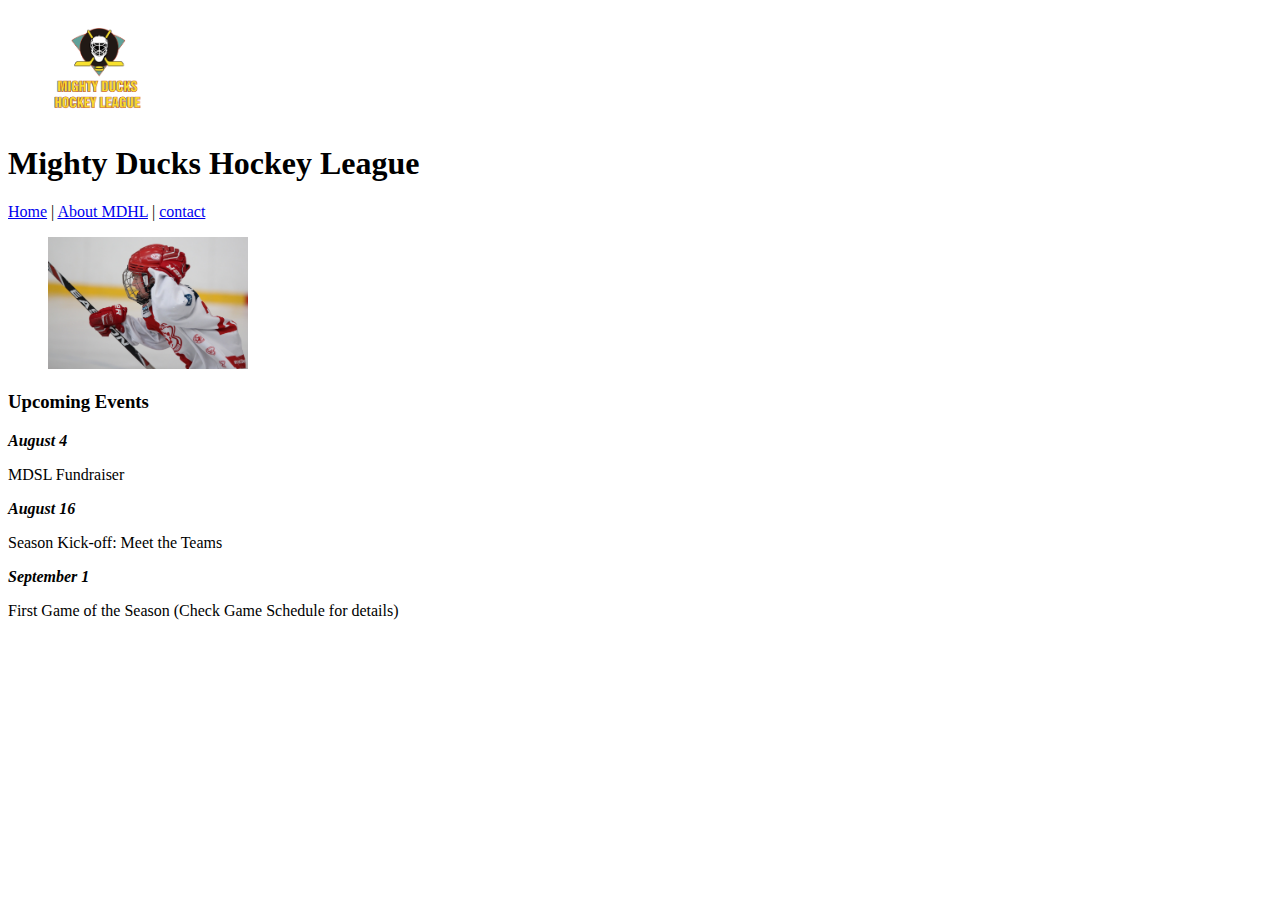
<file: index.html>
<!DOCTYPE html>
<html lang="en">
<head>
    <meta charset="UTF-8">
    <meta http-equiv="X-UA-Compatible" content="IE=edge">
    <meta name="viewport" content="width=device-width, initial-scale=1.0">
    <title>Mighty Ducks Hockey League</title>
</head>
<body>
<header>
    <figure>
        <img src="./logo.png" alt="logo mighty ducks" width="100">
    </figure>
    <h1>Mighty Ducks Hockey League</h1>
</header>
<nav>
    <a href="./">Home</a> |
    <a href="./about.html">About MDHL</a> |
    <a href="./contact.html">contact</a>
</nav>
<main>
<section>
    <figure>    
        <img src="./hockey1.jpg" alt="hockey player" width="200">
    </figure>
    <h3>Upcoming Events</h3>
    <article>
        <p><strong><i>August 4</i></strong></p>
        <p>MDSL Fundraiser</p>
    </article>
    <article>
        <p><strong><i>August 16</i></strong></p>
        <p>Season Kick-off: Meet the Teams</p>
    </article>
    <article>
        <p><strong><i>September 1</i></strong></p>
        <p>First Game of the Season (Check Game Schedule for details)</p>
    </article>
</section>
</main>   
</body>
<footer>
</footer>
</html>
</file>
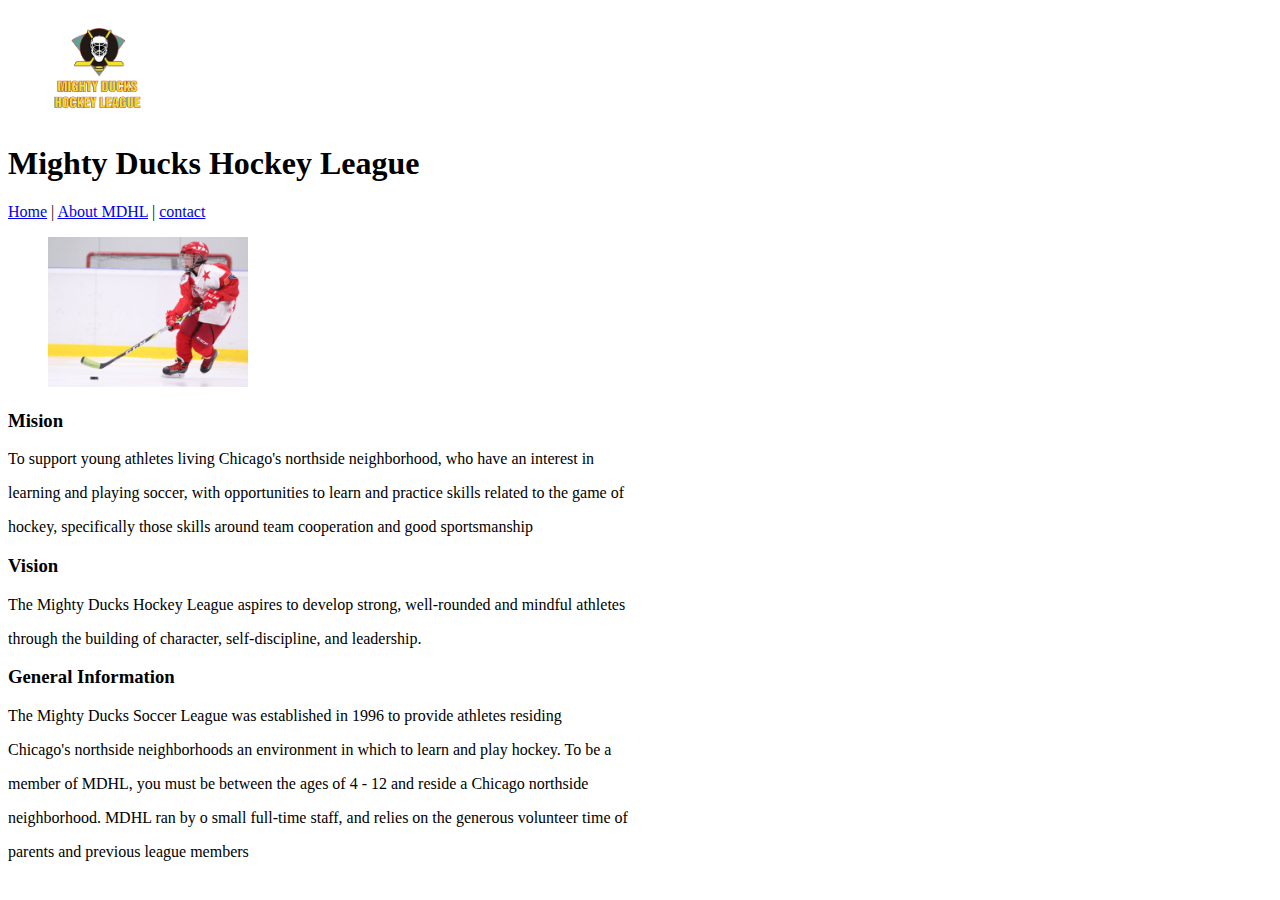
<file: about.html>
<!DOCTYPE html>
<html lang="en">
<head>
    <meta charset="UTF-8">
    <meta http-equiv="X-UA-Compatible" content="IE=edge">
    <meta name="viewport" content="width=device-width, initial-scale=1.0">
    <title>About MDHL</title>
</head>
<body>
<header>
    <figure>
        <img src="./logo.png" alt="logo mighty ducks" width="100">
    </figure>
    <h1>Mighty Ducks Hockey League</h1>
</header>
<nav>
    <a href="./">Home</a> |
    <a href="./about.html">About MDHL</a> |
    <a href="./contact.html">contact</a>
</nav>
<main>
<section>
    <figure>
        <img src="./hockey2.jpg" alt="hockey player" width="200">
    </figure>
        <div>
            <h3><strong>Mision</strong></h3>
            <p>To support young athletes living Chicago's northside neighborhood, who have an interest in</p>
            <p>learning and playing soccer, with opportunities to learn and practice skills related to the game of</p>
            <p>hockey, specifically those skills around team cooperation and good sportsmanship</p>
        </div>
        <div>
            <h3><strong>Vision</strong></h3>
            <p>The Mighty Ducks Hockey League aspires to develop strong, well-rounded and mindful athletes</p>
            <p>through the building of character, self-discipline, and leadership.</p>
        </div>
        <div>
            <h3><strong>General Information</strong></h3>
            <p>The Mighty Ducks Soccer League was established in 1996 to provide athletes residing</p>
            <p>Chicago's northside neighborhoods an environment in which to learn and play hockey. To be a</p>
            <p>member of MDHL, you must be between the ages of 4 - 12 and reside a Chicago northside</p>
            <p>neighborhood. MDHL ran by o small full-time staff, and relies on the generous volunteer time of</p>
            <p>parents and previous league members</p>
        </div>
</section>
</main>   
</body>
<footer>
</footer>
</html>
</file>
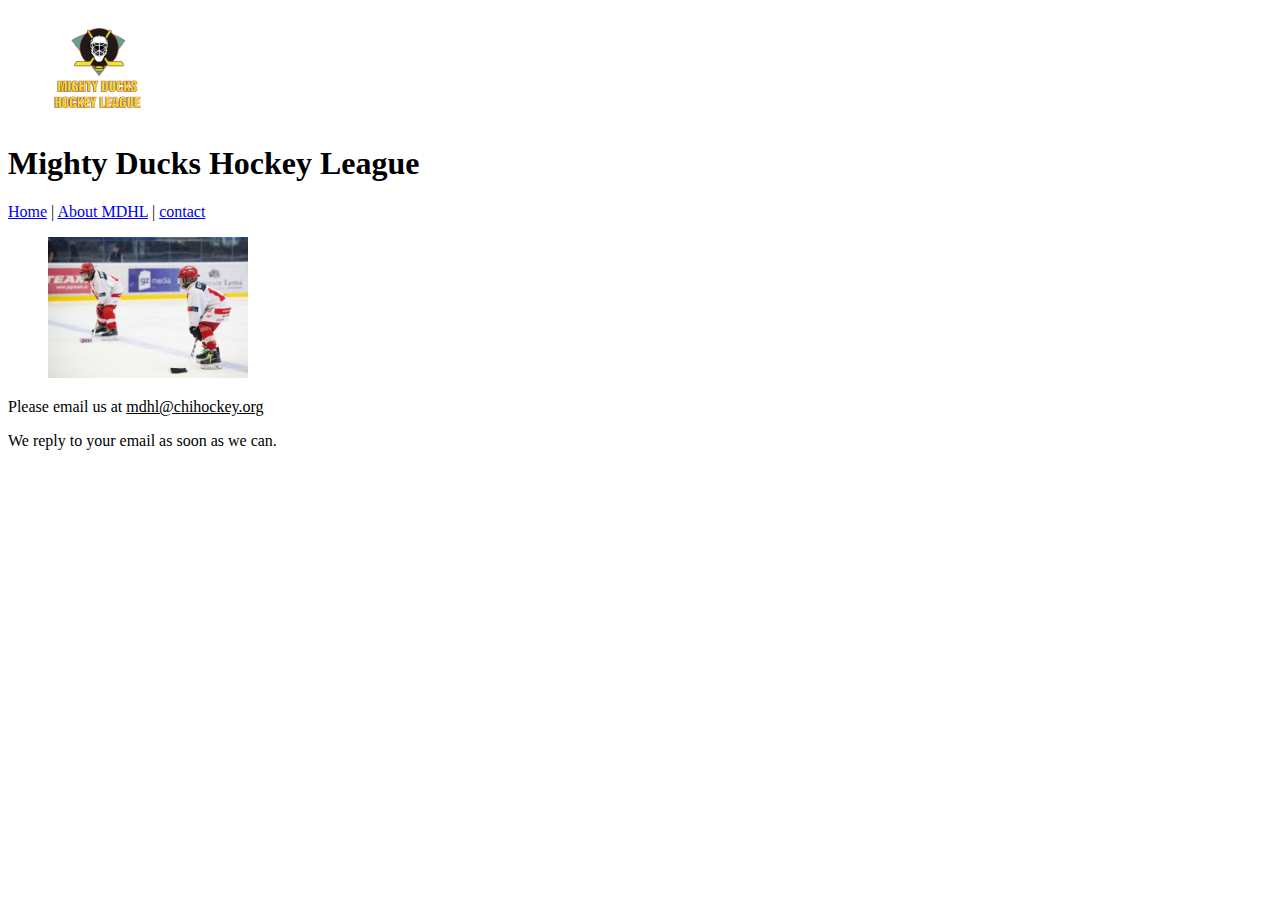
<file: contact.html>
<!DOCTYPE html>
<html lang="en">
<head>
    <meta charset="UTF-8">
    <meta http-equiv="X-UA-Compatible" content="IE=edge">
    <meta name="viewport" content="width=device-width, initial-scale=1.0">
    <title>Contact</title>
</head>
<body>
    <header>
        <figure>
            <img src="./logo.png" alt="logo mighty ducks" width="100">
        </figure>
        <h1>Mighty Ducks Hockey League</h1>
    </header>
<nav>
    <a href="./">Home</a> |
    <a href="./about.html">About MDHL</a> |
    <a href="./contact.html">contact</a>
</nav>
<main>
<section>
    <figure>
        <img src="./hockey3.jpg" alt="hockey player" width="200">
    </figure>
        <div>
            <p>Please email us at <u>mdhl@chihockey.org</u></p>
            <p>We reply to your email as soon as we can.</p>
        </div>
</section>
</main>   
</body>
<footer>
</footer>
</html>
</file>
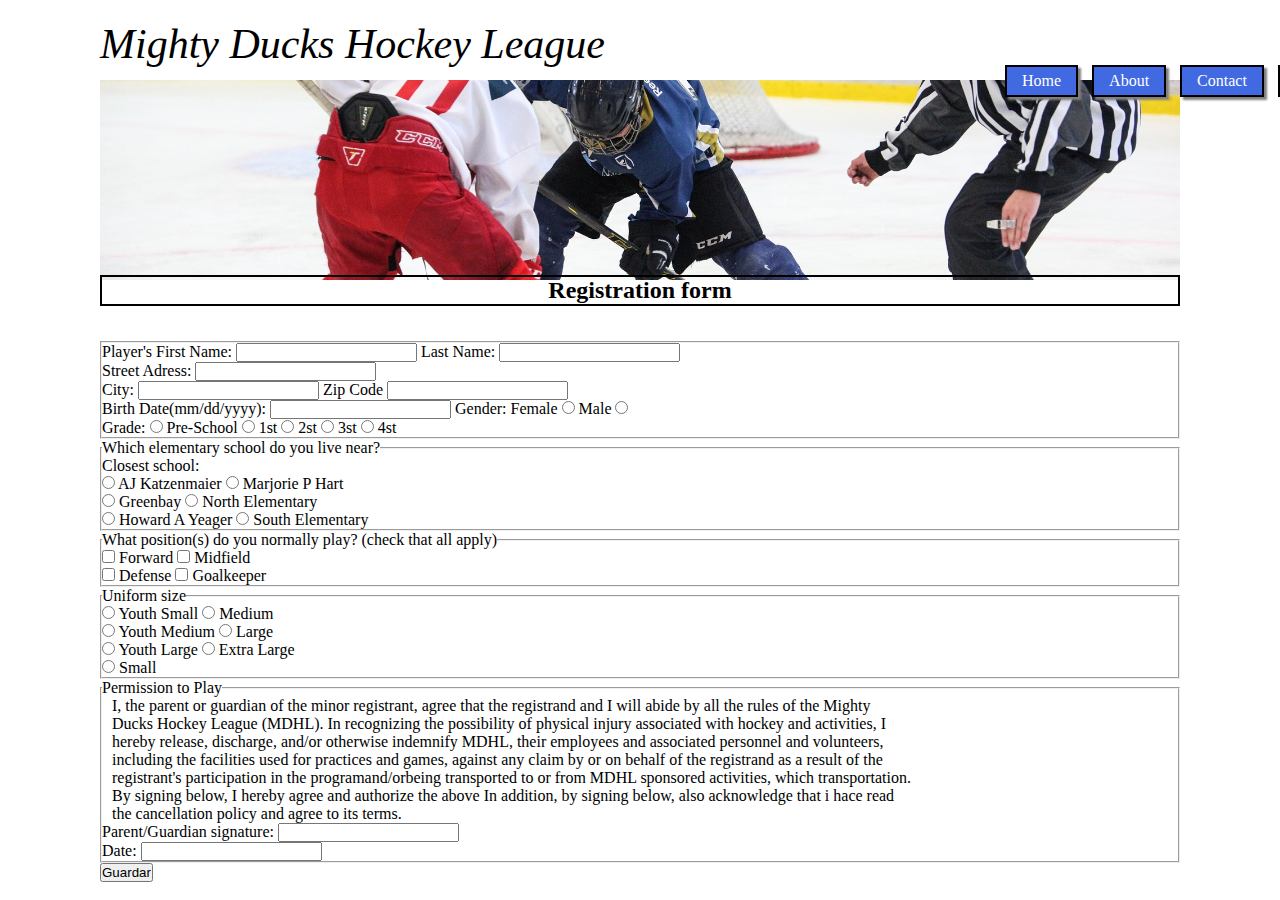
<file: form.html>
<!DOCTYPE html>
<html lang="en">
<head>
    <meta charset="UTF-8">
    <meta http-equiv="X-UA-Compatible" content="IE=edge">
    <meta name="viewport" content="width=device-width, initial-scale=1.0">
    <title>Registration form</title>
    <link rel="stylesheet" href="./assets/css/styles.css">
    <link rel="shortcut icon" href="./assets/img/logo.png" type="image/png">
</head>
<body>
    <header>
        <div class="banner"><h1>Mighty Ducks Hockey League</h1></div>
    </header>
    <nav>
        <a href="./index.html">Home</a>
        <a href="./about.html">About</a>
        <a href="./contact.html">Contact</a>
        <a href="./fschedule.html">Fall Schedule</a>
        <a href="./rulespolicies.html">Rules</a>
        <a href="./form.html">Registration</a>
    </nav>
    <main>
                <div class="container">
                    <h2 class="h2">Registration form</h2>
                    <form class="container" action="./showdata.html" method="GET">
                        <fieldset>
                            <div>
                                <label>
                                    <span>Player's First Name:</span>
                                    <input type="text" name="fname">
                                    <span>Last Name:</span>
                                    <input type="text" name="lname">
                                </label>
                            </div>
                            <div>
                                <label>
                                    <span>Street Adress:</span>
                                    <input type="text" name="street">
                                </label>
                            </div>
                            <div>
                                <label>
                                    <span>City:</span>
                                    <input type="text" name="city">
                                </label>
                                <label>
                                    <span>Zip Code</span>
                                    <input type="text" name="zipcode">
                                </label>
                            </div>
                            <div>
                                <label>
                                    <span>Birth Date(mm/dd/yyyy):</span>
                                    <input type="text" name="bday">
                                    </label>
                                <label>
                                    <span>Gender:</span>
                                    Female
                                    <input type="radio" name="gender" value="female">
                                    </label>
                                <label>
                                    Male
                                    <input type="radio" name="gender" value="male">
                                </label>
                            </div>
                            <div>
                                <label>
                                    <span>Grade:</span>
                                    <input type="radio" name="grade" value="preschool">
                                    Pre-School
                                    </label>
                                <label>
                                    <input type="radio" name="grade" value="1st">
                                    1st
                                </label>
                                <label>
                                    <input type="radio" name="grade" value="2st">
                                    2st
                                </label>
                                <label>
                                    <input type="radio" name="grade" value="3st">
                                    3st
                                </label>
                                <label>
                                    <input type="radio" name="grade" value="4st">
                                    4st
                                </label>
                            </div>                                     
                        </fieldset>
                        <fieldset>
                            <legend>Which elementary school do you live near?</legend>
                            <span>Closest school:</span>
                            <div>
                                <label>
                                    <input type="radio" name="stadium" value="ajkatzenmaier">
                                    AJ Katzenmaier
                                </label>
                                <label>
                                    <input type="radio" name="stadium" value="marjoriephart">
                                    Marjorie P Hart
                                </label>
                            </div>
                            <div>
                                <label>
                                    <input type="radio" name="stadium" value="greenbay">
                                    Greenbay
                                </label>
                                <label>
                                    <input type="radio" name="stadium" value="northelementary">
                                    North Elementary
                                </label>
                            </div>
                            <div>
                                <label>
                                    <input type="radio" name="stadium" value="howardayeager">
                                    Howard A Yeager
                                </label>
                                <label>
                                    <input type="radio" name="stadium" value="southelementary">
                                    South Elementary
                                </label>
                            </div>
                            <div>
                        </fieldset>
                        <fieldset>
                            <legend>What position(s) do you normally play? (check that all apply)</legend>
                                <div>
                                    <label>
                                        <input type="checkbox" name="position" value="forward">
                                        Forward
                                    </label>
                                    <label>
                                        <input type="checkbox" name="position" value="midfield">
                                        Midfield
                                    </label>
                                </div>
                                <div>
                                   <label>
                                        <input type="checkbox" name="position" value="defense">
                                        Defense
                                    </label>
                                    <label>
                                        <input type="checkbox" name="position" value="goldkeeper">
                                        Goalkeeper
                                    </label>
                                </div>
                        </fieldset>
                        <fieldset>
                                <legend>Uniform size</legend>
                                <div>
                                    <label>
                                        <input type="radio" name="uniform" value="youthsmall">
                                        Youth Small
                                        </label>
                                    <label>
                                        <input type="radio" name="uniform" value="medium">
                                        Medium
                                        </label>
                                </div>
                                <div>
                                        <label>
                                            <input type="radio" name="uniform" value="youthmedium">
                                            Youth Medium
                                        </label>
                                        <label>
                                            <input type="radio" name="uniform" value="large">
                                            Large
                                        </label>
                                </div>
                                <div>
                                        <label>
                                            <input type="radio" name="uniform" value="youthlarge">
                                            Youth Large
                                        </label>
                                        <label>
                                            <input type="radio" name="uniform" value="extralarge">
                                            Extra Large
                                        </label>
                                </div>
                                <div>
                                        <label>
                                            <input type="radio" name="uniform" value="small">
                                            Small
                                        </label>
                                </div>
                        </fieldset>
                        <fieldset>
                            <legend>Permission to Play</legend>
                            <div>
                                <label>
                                    <p>I, the parent or guardian of the minor registrant, agree that the registrand and I will abide by all the rules of the Mighty Ducks Hockey League (MDHL). In recognizing the possibility of physical injury associated with hockey and activities, I hereby release, discharge, and/or otherwise indemnify MDHL, their employees and associated personnel and volunteers, including the facilities used for practices and games, against any claim by or on behalf of the registrand as a result of the registrant's participation in the programand/orbeing transported to or from MDHL sponsored activities, which transportation. By signing below, I hereby agree and authorize the above In addition, by signing below, also acknowledge that i hace read the cancellation policy and agree to its terms. </p>               
                                </label>
                            </div>
                                <div>
                                    <label>
                                        <span>Parent/Guardian signature:</span>
                                        <input type="text" name="signature">
                                    </label>
                                </div>
                                <div>
                                    <label>
                                        <span>Date:</span>
                                        <input type="text" name="datesignature">
                                    </label>
                                </div>
                        </fieldset>                                                
                            <label>
                                <input type="submit" value="Guardar">
                            </label>
                    </form>
                </div>       
    </main>
    <footer>
    </footer>   
</body>
</html>
</file>
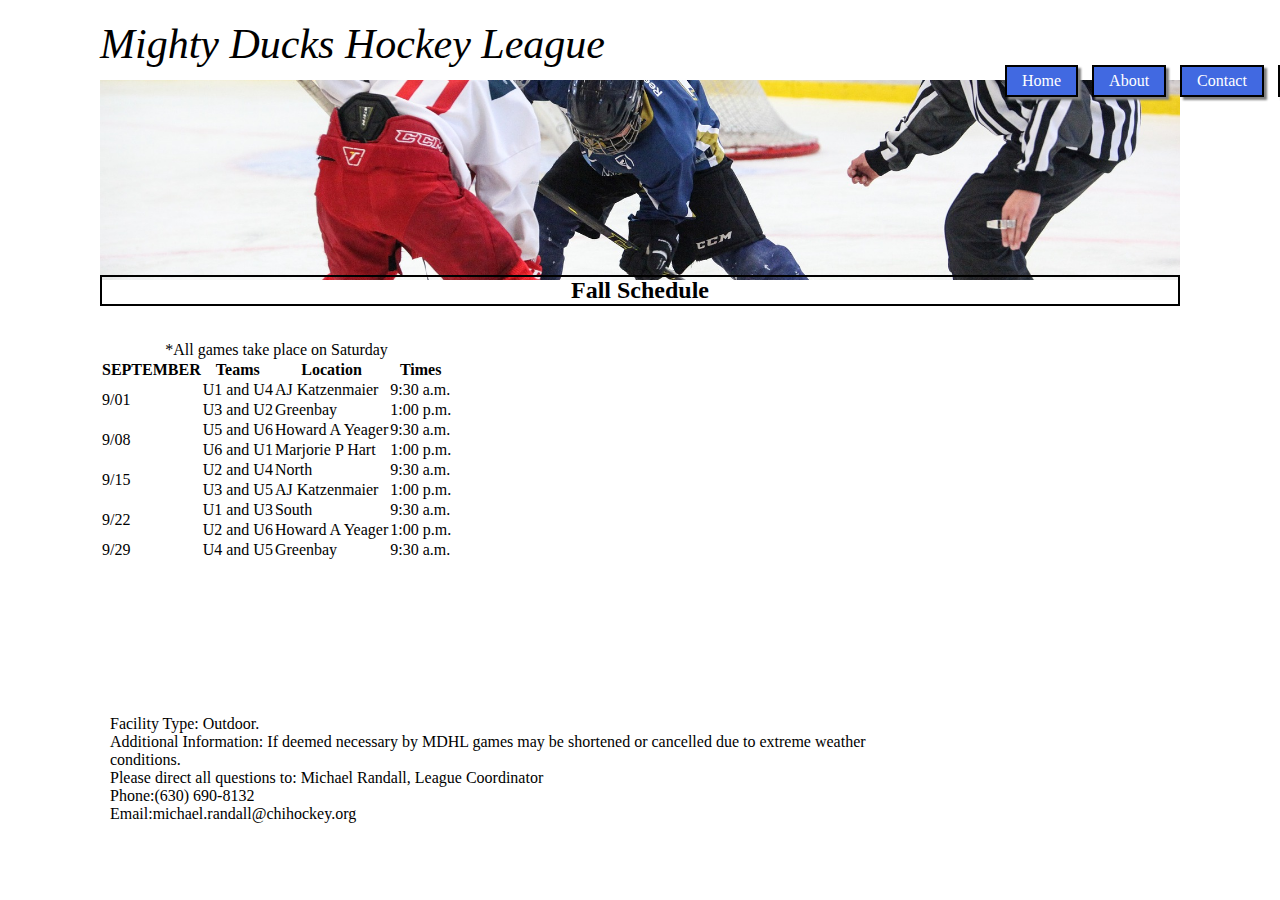
<file: fschedule.html>
<!DOCTYPE html>
<html lang="en">

<head>
    <meta charset="UTF-8">
    <meta http-equiv="X-UA-Compatible" content="IE=edge">
    <meta name="viewport" content="width=device-width, initial-scale=1.0">
    <title>Fall Schedule</title>
    <link rel="stylesheet" href="/assets/css/styles.css">
    <link rel="shortcut icon" href="./assets/img/logo.png" type="image/png">
</head>
<body>
    <header>
        <div class="banner"><h1>Mighty Ducks Hockey League</h1></div>
    </header>
    <nav>
        <a href="./index.html">Home</a>
        <a href="./about.html">About</a>
        <a href="./contact.html">Contact</a>
        <a href="./fschedule.html">Fall Schedule</a>
        <a href="./rulespolicies.html">Rules</a>
        <a href="./form.html">Registration</a> 
    </nav>
    <main>
        <div class="container">
            <h2 class="h2">Fall Schedule</h2>
            <table>
                <caption>*All games take place on Saturday</caption>
                <thead>
                    <tr>
                        <th>SEPTEMBER</th>
                        <th>Teams</th>
                        <th>Location</th>
                        <th>Times</th>
                    </tr>
                </thead>
                <tbody>
                    <tr>
                        <td rowspan="2">9/01</td>
                        <td>U1 and U4</td>
                        <td>AJ Katzenmaier</td>
                        <td>9:30 a.m.</td>
                    </tr>
                    <tr>
                        <td>U3 and U2</td>
                        <td>Greenbay</td>
                        <td>1:00 p.m.</td>
                    </tr>
                    <tr>
                        <td rowspan="2">9/08</td>
                        <td>U5 and U6</td>
                        <td>Howard A Yeager</td>
                        <td>9:30 a.m.</td>
                    </tr>
                    <tr>
                        <td>U6 and U1</td>
                        <td>Marjorie P Hart</td>
                        <td>1:00 p.m.</td>
                    </tr>
                    <tr>
                        <td rowspan="2">9/15</td>
                        <td>U2 and U4</td>
                        <td>North</td>
                        <td>9:30 a.m.</td>
                    </tr>
                    <tr>
                        <td>U3 and U5</td>
                        <td>AJ Katzenmaier</td>
                        <td>1:00 p.m.</td>
                    </tr>
                    <tr>
                        <td rowspan="2">9/22</td>
                        <td>U1 and U3</td>
                        <td>South</td>
                        <td>9:30 a.m.</td>
                    </tr>
                    <tr>
                        <td>U2 and U6</td>
                        <td>Howard A Yeager</td>
                        <td>1:00 p.m.</td>
                    </tr>
                    <tr>
                        <td>9/29</td>
                        <td>U4 and U5</td>
                        <td>Greenbay</td>
                        <td>9:30 a.m.</td>
                    </tr>
                </tbody>
                </table>
                <div class="container">
                    <div class="iframe">    
                        <iframe src="https://www.google.com/maps/embed?pb=!1m18!1m12!1m3!1d2949.7196175987524!2d-87.84787658454474!3d42.327178679189174!2m3!1f0!2f0!3f0!3m2!1i1024!2i768!4f13.1!3m3!1m2!1s0x880fecd0628e1bb5%3A0x9a4d5f9aafd42e02!2sMarjorie%20P%20Hart%20School!5e0!3m2!1ses-419!2sar!4v1675813114324!5m2!1ses-419!2sar" width="150" height="150" style="border:0;" allowfullscreen="" loading="lazy" referrerpolicy="no-referrer-when-downgrade"></iframe>
                        <iframe src="https://www.google.com/maps/embed?pb=!1m18!1m12!1m3!1d2950.270062631387!2d-87.85606978454513!3d42.3154382791899!2m3!1f0!2f0!3f0!3m2!1i1024!2i768!4f13.1!3m3!1m2!1s0x880feccac26b07c5%3A0x8b51fa5d6efe771a!2sHoward%20A.%20Yeager%20School%20(PREK-K)!5e0!3m2!1ses-419!2sar!4v1675812988270!5m2!1ses-419!2sar" width="150" height="150" style="border:0;" allowfullscreen="" loading="lazy" referrerpolicy="no-referrer-when-downgrade"></iframe>
                        <iframe src="https://www.google.com/maps/embed?pb=!1m18!1m12!1m3!1d11800.03949961564!2d-87.87763647342497!3d42.32098813257863!2m3!1f0!2f0!3f0!3m2!1i1024!2i768!4f13.1!3m3!1m2!1s0x880f933bce5af881%3A0x740a7a7d548adce1!2sGreen%20Bay%20School%20(Pre-K)!5e0!3m2!1ses-419!2sar!4v1675813081401!5m2!1ses-419!2sar" width="150" height="150" style="border:0;" allowfullscreen="" loading="lazy" referrerpolicy="no-referrer-when-downgrade"></iframe>
                        <iframe src="https://www.google.com/maps/embed?pb=!1m18!1m12!1m3!1d2949.7196175987524!2d-87.84787658454474!3d42.327178679189174!2m3!1f0!2f0!3f0!3m2!1i1024!2i768!4f13.1!3m3!1m2!1s0x880fecd0628e1bb5%3A0x9a4d5f9aafd42e02!2sMarjorie%20P%20Hart%20School!5e0!3m2!1ses-419!2sar!4v1675813114324!5m2!1ses-419!2sar" width="150" height="150" style="border:0;" allowfullscreen="" loading="lazy" referrerpolicy="no-referrer-when-downgrade"></iframe>
                </div>
                <div class="tableinfo">
                    <p><span>Facility Type: </span>Outdoor.</p>
                    <p><span>Additional Information: </span>If deemed necessary by MDHL games may be shortened or cancelled due to extreme weather conditions.</p>
                    <p><span>Please direct all questions to: </span>Michael Randall, League Coordinator</p>
                    <p><span>Phone:</span>(630) 690-8132</p>
                    <p><span>Email:</span>michael.randall@chihockey.org</p>
                </div>
                </div>
        </div>    
    </main>
    <footer>
    </footer>   
    </body>
</html>
</file>
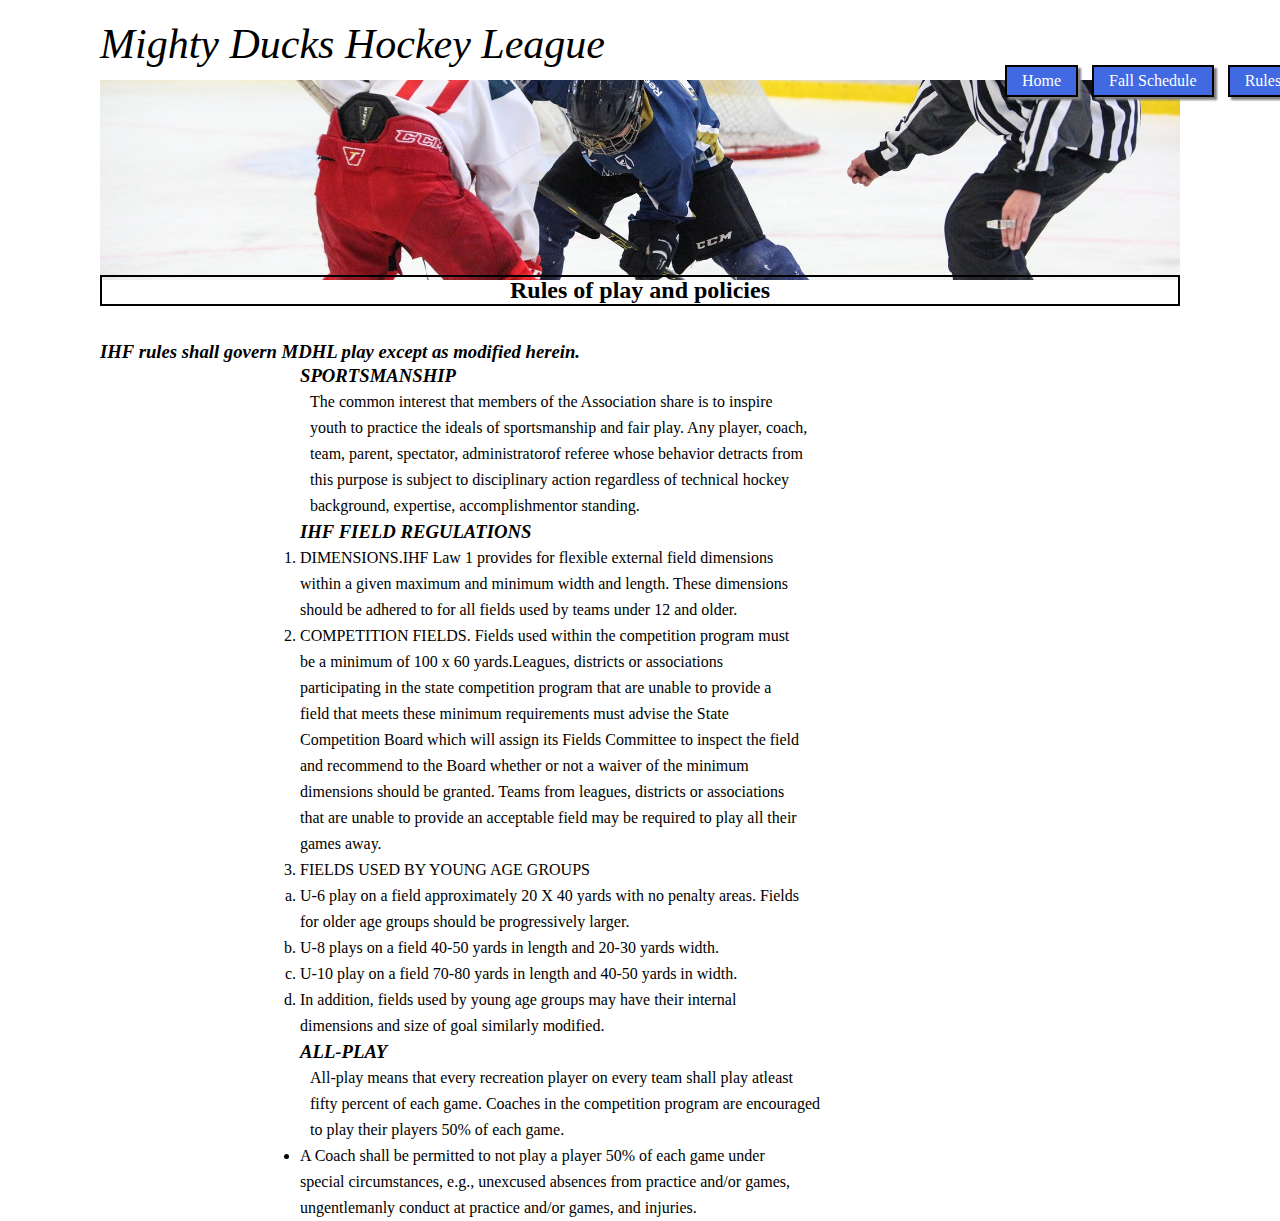
<file: rulespolicies.html>
<!DOCTYPE html>
<html lang="en">
<head>
    <meta charset="UTF-8">
    <meta http-equiv="X-UA-Compatible" content="IE=edge">
    <meta name="viewport" content="width=device-width, initial-scale=1.0">
    <title>Rules of play and policies</title>
    <link rel="stylesheet" href="./assets/css/styles.css">
    <link rel="shortcut icon" href="./img/logo.png" type="image/png">
</head>
<body>
    <header>
        <div class="banner"><h1>Mighty Ducks Hockey League</h1></div>
    </header>
    <nav>
        <a href="./index.html">Home</a>
        <a href="./fschedule.html">Fall Schedule</a>
        <a href="./rulespolicies.html">Rules</a>
        <a href="./about.html">About</a>
        <a href="./contact.html">Contact</a>
    </nav>
    <main>
        <section class="title">
            <h2 class="h2">Rules of play and policies</h2>
            <h3>IHF rules shall govern MDHL play except as modified herein.</h3>
        </section>
        <section>
            <article class="article">
                <div class="containerrules" id="rules">
                    <div>
                        <h3><span>SPORTSMANSHIP</span></h3>
                    </div>
                    <div>    
                        <p>The common interest that members of the Association share is to inspire</p>
                        <p>youth to practice the ideals of sportsmanship and fair play. Any player, coach,</p>
                        <p>team, parent, spectator, administratorof referee whose behavior detracts from</p>
                        <p>this purpose is subject to disciplinary action regardless of technical hockey</p>
                        <p>background, expertise, accomplishmentor standing.</p>
                    </div>  
                    <div>
                        <h3><span>IHF FIELD REGULATIONS</span></h3>
                    </div>
                    <div>                      
                        <ol>
                            <li><span>DIMENSIONS.</span>IHF Law 1 provides for flexible external field dimensions within a given maximum and minimum width and length. These dimensions should be adhered to for all fields used by teams under 12 and older.</li>
                            <li><span>COMPETITION FIELDS. </span>Fields used within the competition program must be a minimum of 100 x 60 yards.Leagues, districts or associations participating in the state competition program that are unable to provide a field that meets these minimum requirements must advise the State Competition Board which will assign its Fields Committee to inspect the field and recommend to the Board whether or not a waiver of the minimum dimensions should be granted. Teams from leagues, districts or associations that are unable to provide an acceptable field may be required to play all their games away.</li>
                            <li><span>FIELDS USED BY YOUNG AGE GROUPS</span>
                                <ol type="a">
                                    <li>U-6 play on a field approximately 20 X 40 yards with no penalty areas. Fields for older age groups should be progressively larger.</li>
                                    <li>U-8 plays on a field 40-50 yards in length and 20-30 yards width.</li>
                                    <li>U-10 play on a field 70-80 yards in length and 40-50 yards in width.</li>
                                    <li>In addition, fields used by young age groups may have their internal dimensions and size of goal similarly modified.</li>
                                  </ol>
                            </li>
                        </ol>
                    </div>
                    <div> 
                        <div>
                            <h3><span>ALL-PLAY</span></h3>
                            <p>All-play means that every recreation player on every team shall play atleast</p>
                            <p>fifty percent of each game. Coaches in the competition program are encouraged</p>
                            <p>to play their players 50% of each game.</p>
                        </div>
                        <div>
                        <ul>
                            <li>A Coach shall be permitted to not play a player 50% of each game under special circumstances, e.g., unexcused absences from practice and/or games, ungentlemanly conduct at practice and/or games, and injuries.</li>
                        </ul>
                        </div>
                </div>
            </article>
        </section>  
    </main>
</body>
</html>
</file>
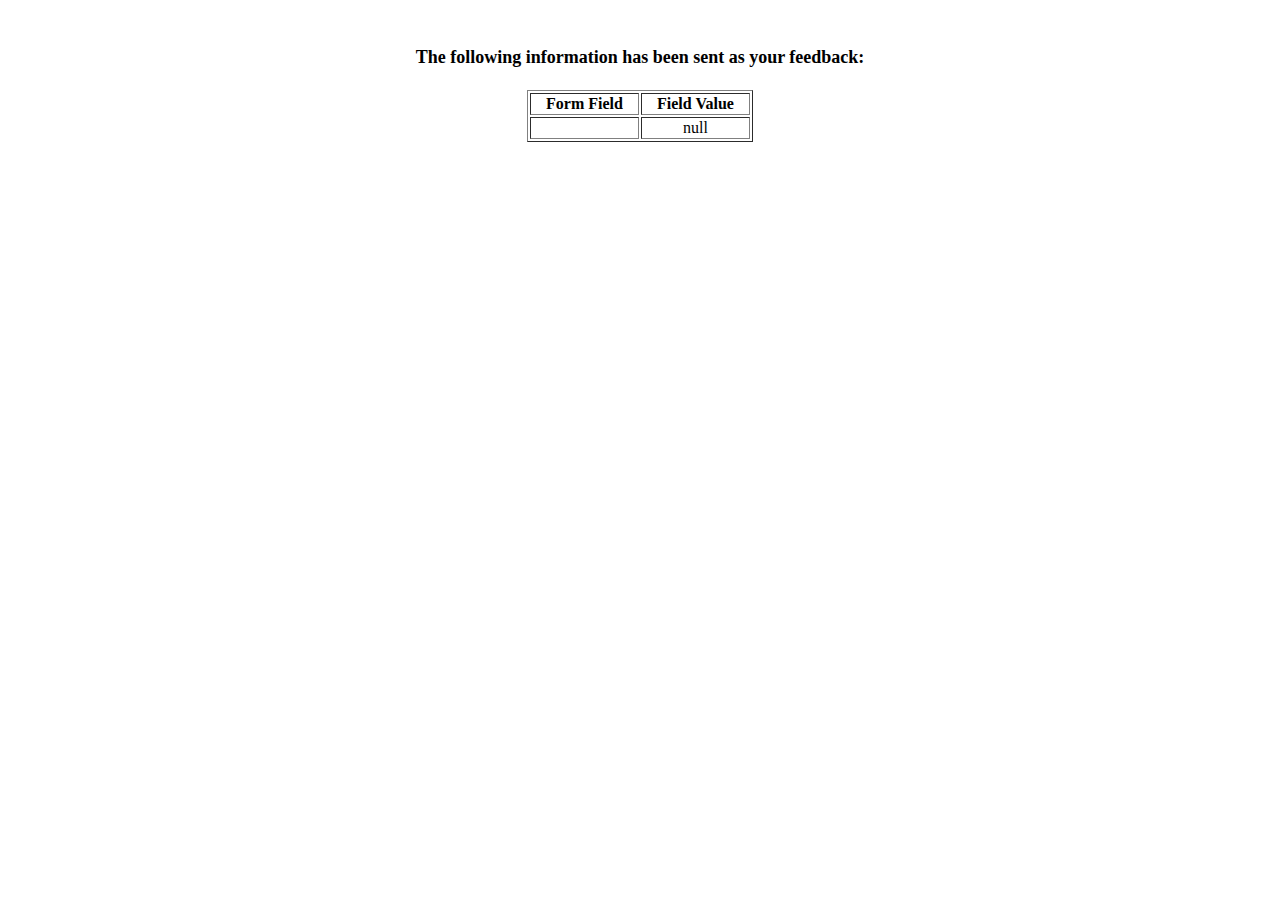
<file: showdata.html>
<html>
<head>
<title>Feedback Sent</title>
</head>
<body>
<p align=center>&nbsp;</p>
<h1 align=center><font size="+1">The following information has been sent as your
  feedback:</font></h1>

<table border="1" align=center width="226">
  <tr>
    <th align="center">Form Field</th>
    <th align="center">Field Value</th>
  </tr>

<script language="javascript">
var args = location.search.substr(1).split('&');
for (var i = 0; i < args.length; ++i) {
  var parts = args[i].split('=');
  if (parts != null) {
    var field = parts[0];
    var value = parts[1];
    if (value == null) {
      value = "null"
    }
    else {
      value = '"' + unescape(value.replace(/\+/g, ' ')) + '"';
    }

    document.writeln('<tr><td align="center">' + field + '</td>');
    document.writeln('<td align="center">' + value + '</td></tr>');
  }
}
</script>

<noscript>
<tr><td>
<p>You need to turn on Javascript in your browser.</p>

<p>In Microsoft Internet Explorer 4 or greater:</p>
<ul>
<li>From the "Tools" menu (in IE 4, it's the "View" menu), select "Internet Options".</li>
<li>Click on the "Security" tab.</li>
<li>Click on the "Custom Level" button. (In IE 4, select "Custom"
and then click on "Settings...".)</li>
<li>Under "Active scripting" make sure "Enable" is selected.</li>
</ul>

<p>In Netscape version 4 or greater:</p>
<ul>
<li>From the <b>Edit</b> menu, select <b>Preferences</b>.</li>
<li>In the <b>Category</b> list on the left, click on the word "Advanced".</li>
<li>In the panel on the right, make sure "Enable JavaScript" is checked.</li>
<li>Click the <b>OK</b> button.</li>
</ul>

</td></tr>
</noscript>

</table>
</body>
</html>
</file>
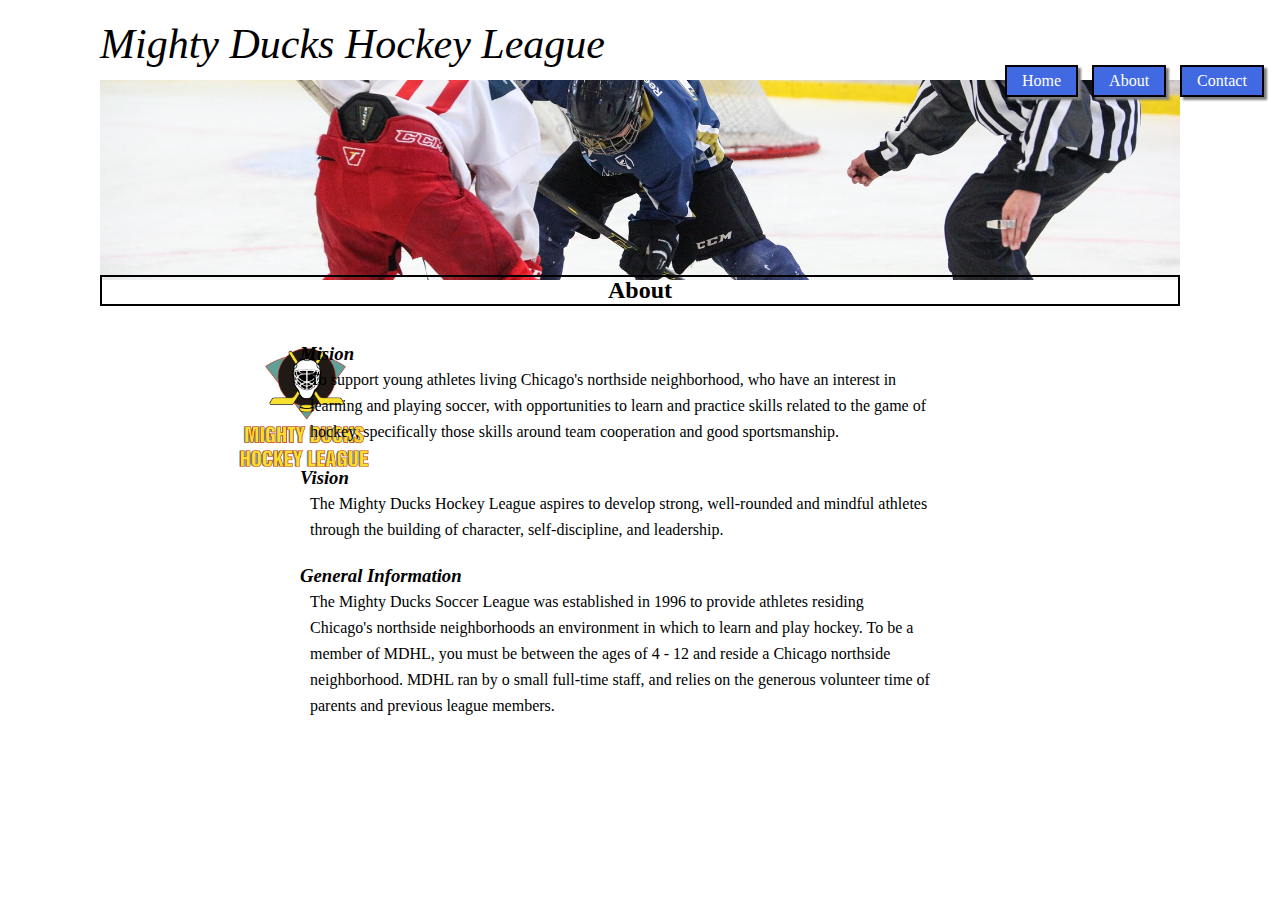
<file: assets/html/about.html>
<!DOCTYPE html>
<html lang="en">
<head>
    <meta charset="UTF-8">
    <meta http-equiv="X-UA-Compatible" content="IE=edge">
    <meta name="viewport" content="width=device-width, initial-scale=1.0">
    <title>About</title>
    <link rel="stylesheet" href="../css/styles.css">
    <link rel="shortcut icon" href="../img/logo.png" type="image/png">
</head>
<body>
    <header>
        <div class="banner"><h1>Mighty Ducks Hockey League</h1></div>
    </header>
    <nav id="navposition">
        <a href="/index.html">Home</a>
        <a href="../html/about.html">About</a>
        <a href="../html/contact.html">Contact</a>
    </nav>
    <main>
        <h2 class="h2">About</h2>
        <article>
            <img class="logo" src="../img/logo.png" alt="logo" width="150">
            <div class="inline">
                <div class="text">
                    <h3>Mision</h3>
                    <p>To support young athletes living Chicago's northside neighborhood, who have an interest in</p>
                    <p>learning and playing soccer, with opportunities to learn and practice skills related to the game of</p>
                    <p>hockey, specifically those skills around team cooperation and good sportsmanship.</p>
                </div>
                <div class="text">
                    <h3>Vision</h3>
                    <p>The Mighty Ducks Hockey League aspires to develop strong, well-rounded and mindful athletes</p>
                    <p>through the building of character, self-discipline, and leadership.</p>
                </div>
                <div class="text">
                <h3>General Information</h3>
                    <p>The Mighty Ducks Soccer League was established in 1996 to provide athletes residing</p>
                    <p>Chicago's northside neighborhoods an environment in which to learn and play hockey. To be a</p>
                    <p>member of MDHL, you must be between the ages of 4 - 12 and reside a Chicago northside</p>
                    <p>neighborhood. MDHL ran by o small full-time staff, and relies on the generous volunteer time of</p>
                    <p>parents and previous league members.</p>
                </div>
        </div>
        </article>        
    </main>
    <footer>
    </footer>   
</body>
</html>
</file>
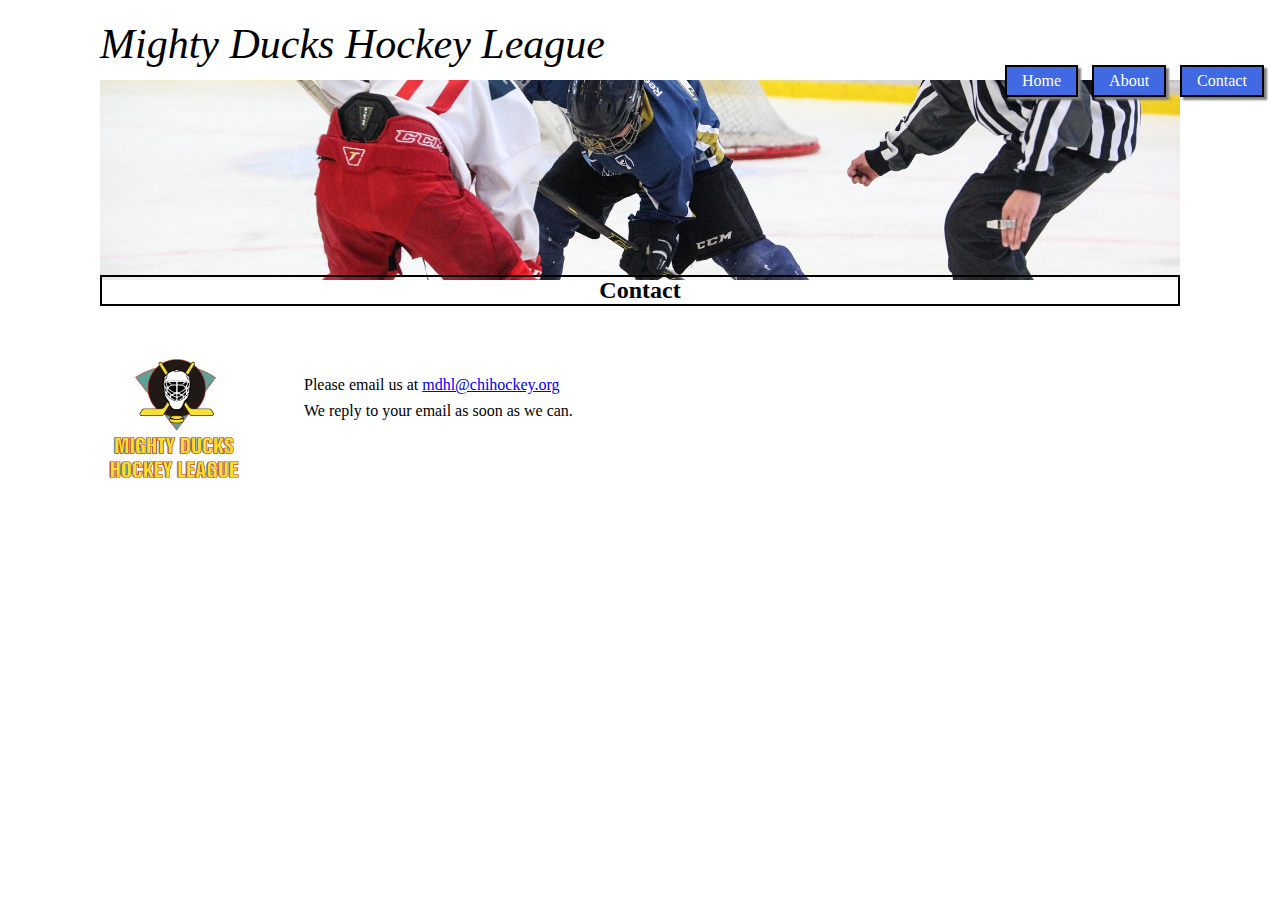
<file: assets/html/contact.html>
<!DOCTYPE html>
<html lang="en">
<head>
    <meta charset="UTF-8">
    <meta http-equiv="X-UA-Compatible" content="IE=edge">
    <meta name="viewport" content="width=device-width, initial-scale=1.0">
    <title>Contact</title>
    <link rel="stylesheet" href="../css/styles.css">
    <link rel="shortcut icon" href="../img/logo.png" type="image/png">
</head>
<body>
    <header>
        <div class="banner"><h1>Mighty Ducks Hockey League</h1></div>
    </header>
    <nav id="navposition">
        <a href="/index.html">Home</a>
        <a href="../html/about.html">About</a>
        <a href="../html/contact.html">Contact</a>
    </nav>
    <main>
        <h2 class="h2">Contact</h2>
        <div>
            <img class="logo" src="../img/logo.png" alt="logo" width="150">
            <div class="inline">
                <div id="contact">
                    <p>Please email us at <a href="mailto:mdhl@chihockey.org">mdhl@chihockey.org</a></p>
                    <p>We reply to your email as soon as we can.</p>
                </div>
            </div>
        </div>        
    </main>
    <footer>
    </footer>   
</body>
</html>
</file>
<file: assets/css/styles.css>
* {
    box-sizing: border-box;
    padding: 0;
    margin: 0;
}

html {
    font-family: Comic Sans, cursive;
    font-size: 16px;
    margin: auto;
}

img {
    max-width: 100%;;
}

main {
    width: 1080px;
    margin: auto;
}

header {
    margin: 80px 0px 0px;
}

p {
    width: 800px;
    position: relative;
    left: 10px;
}

.banner>h1 {
    font-size: 42px;
    font-style: italic;
    font-weight: lighter;
    position: relative;
    top: -60px;
    left: 0px;
    display: inline-block;
}

.h2 {
    text-align: center;
    font-style: normal;
    font-weight: bold;
    width: 1080px;
    position: relative;
    top:-35px;
    padding: 0px 20px ;
    border: 2px solid black;
}

h3 {
    font-style: italic;
}

div.banner {
    width: 1080px;
    height: 200px;
    margin: auto;
    background-image: url(../img/image1.jpg);
    background-position: 50% 50%;
    background-size: cover;
    background-repeat: no-repeat;
}

nav {
    position: relative;
    left: 1000px;
    top: -220px;
    height: 0px;
    display: inline-block;
}

nav > a {
    background-color: royalblue;
    color: white;
    text-decoration: none;
    padding: 5px 15px;
    margin: 5px;
    border: 2px solid black;
    box-shadow: 3px 3px 2px gray;
    display: inline-block;

}

nav > a:hover {
    background-color:green
}

article > div {
    text-align: left;
    width: 500px;
    position: relative;
    left: 200px;
    top: 0px;
    line-height: 26px;
}

article img, .inline {
    display: inline-block;
}

article .logo {
    position: absolute;
    top: 330px;
    left: 230px;
}

div >.text {
    margin-bottom: 20px;
}

#contact {
    text-align: left;
    width: 500px;
    position: relative;
    left: 40px;
    top: -80px;
    line-height: 26px;
}
</file>
